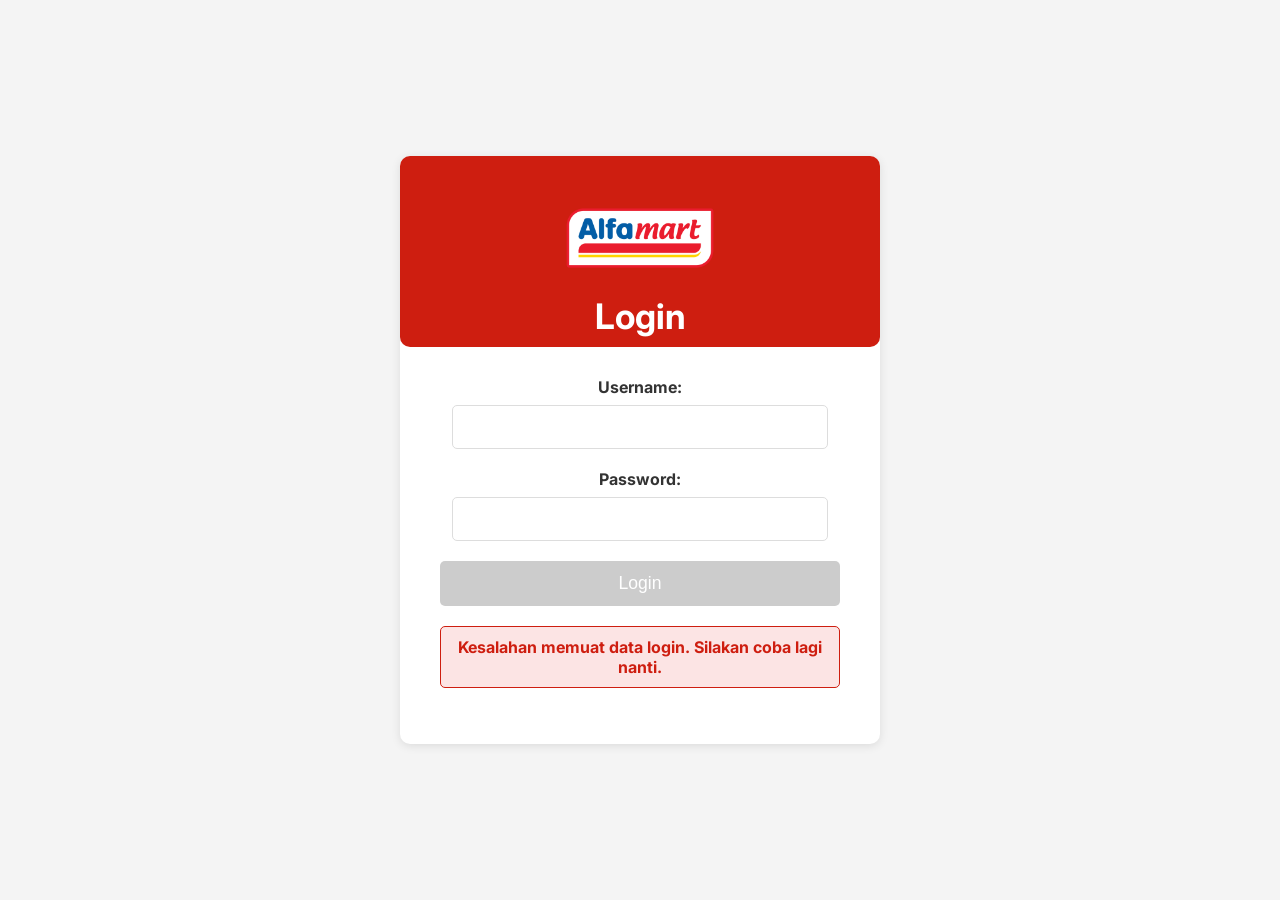
<file: index.html>
<!DOCTYPE html>
<html lang="en">
<head>
    <meta charset="UTF-8">
    <meta name="viewport" content="width=device-width, initial-scale=1.0">
    <title>Login - Alfamart</title>
    <link rel="stylesheet" href="login_style.css">
    <link href="https://fonts.googleapis.com/css2?family=Inter:wght@400;500;600;700&display=swap" rel="stylesheet">
</head>
<body>
    <div class="login-container">
        <header class="login-header">
            <img src="Assets/Alfamart-Emblem.png" alt="Alfamart Logo" class="login-logo">
            <h1>Login</h1>
        </header>
        <form id="login-form" class="login-form">
            <div class="form-group">
                <label for="username">Username:</label>
                <input type="text" id="username" name="username" required>
            </div>
            <div class="form-group">
                <label for="password">Password:</label>
                <input type="password" id="password" name="password" required>
            </div>
            <button type="submit">Login</button>
            <p id="login-message" class="login-message"></p>
        </form>
    </div>
    <script src="login_script.js"></script>
</body>
</html>
</file>
<file: login_style.css>
body {
    font-family: 'Inter', sans-serif;
    background-color: #f4f4f4;
    display: flex;
    justify-content: center;
    align-items: center;
    min-height: 100vh;
    margin: 0;
    padding: 20px;
    box-sizing: border-box;
}

.login-container {
    background-color: white;
    padding: 40px;
    border-radius: 10px;
    box-shadow: 0 2px 10px rgba(0, 0, 0, 0.1);
    width: 100%;
    max-width: 400px;
    text-align: center;
    margin: 30px auto;
}

.login-header {
    background-color: #ce1e10;
    color: white;
    text-align: center;
    padding: 10px 20px;
    display: flex;
    flex-direction: column;
    align-items: center;
    justify-content: center;
    position: relative;
    border-bottom-left-radius: 10px;
    border-bottom-right-radius: 10px;
    margin: -40px -40px 30px -40px;
    padding-top: 40px;
    border-top-left-radius: 10px;
    border-top-right-radius: 10px;
}

.login-logo {
    width: 150px; /* Diperbesar dari 100px menjadi 150px */
    height: auto;
    margin-bottom: 15px;
}

.login-header h1 {
    margin: 0;
    font-size: 2.2rem;
}

.login-form {
    display: flex;
    flex-direction: column;
    align-items: center;
}

.login-form .form-group {
    margin-bottom: 20px;
    width: 100%;
    text-align: center;
}

.login-form label {
    display: block;
    margin-bottom: 8px;
    font-weight: bold;
    color: #333;
    text-align: center;
}

.login-form input[type="text"],
.login-form input[type="password"] {
    width: calc(100% - 24px);
    padding: 12px;
    border: 1px solid #ddd;
    border-radius: 5px;
    box-sizing: border-box;
    font-size: 1rem;
    text-align: center;
    margin: 0 auto;
    display: block;
}

.login-form input[type="text"]:focus,
.login-form input[type="password"]:focus {
    border-color: #ce1e10;
    outline: none;
}

.login-form button {
    background-color: #ce1e10;
    color: white;
    padding: 12px 20px;
    border: none;
    border-radius: 5px;
    cursor: pointer;
    font-size: 1.1rem;
    font-weight: 500;
    width: 100%;
    transition: background-color 0.3s, transform 0.2s;
}

.login-form button:hover {
    background-color: #ef190a;
    transform: translateY(-2px);
}

.login-form button:disabled {
    background-color: #ccc;
    cursor: not-allowed;
}

.login-message {
    margin-top: 20px;
    padding: 10px;
    border-radius: 5px;
    font-weight: bold;
    display: none;
}

.login-message.error {
    background-color: #fce4e4;
    color: #ce1e10;
    border: 1px solid #ce1e10;
}

.login-message.success {
    background-color: #e6ffe6;
    color: #28a745;
    border: 1px solid #28a745;
}
</file>
